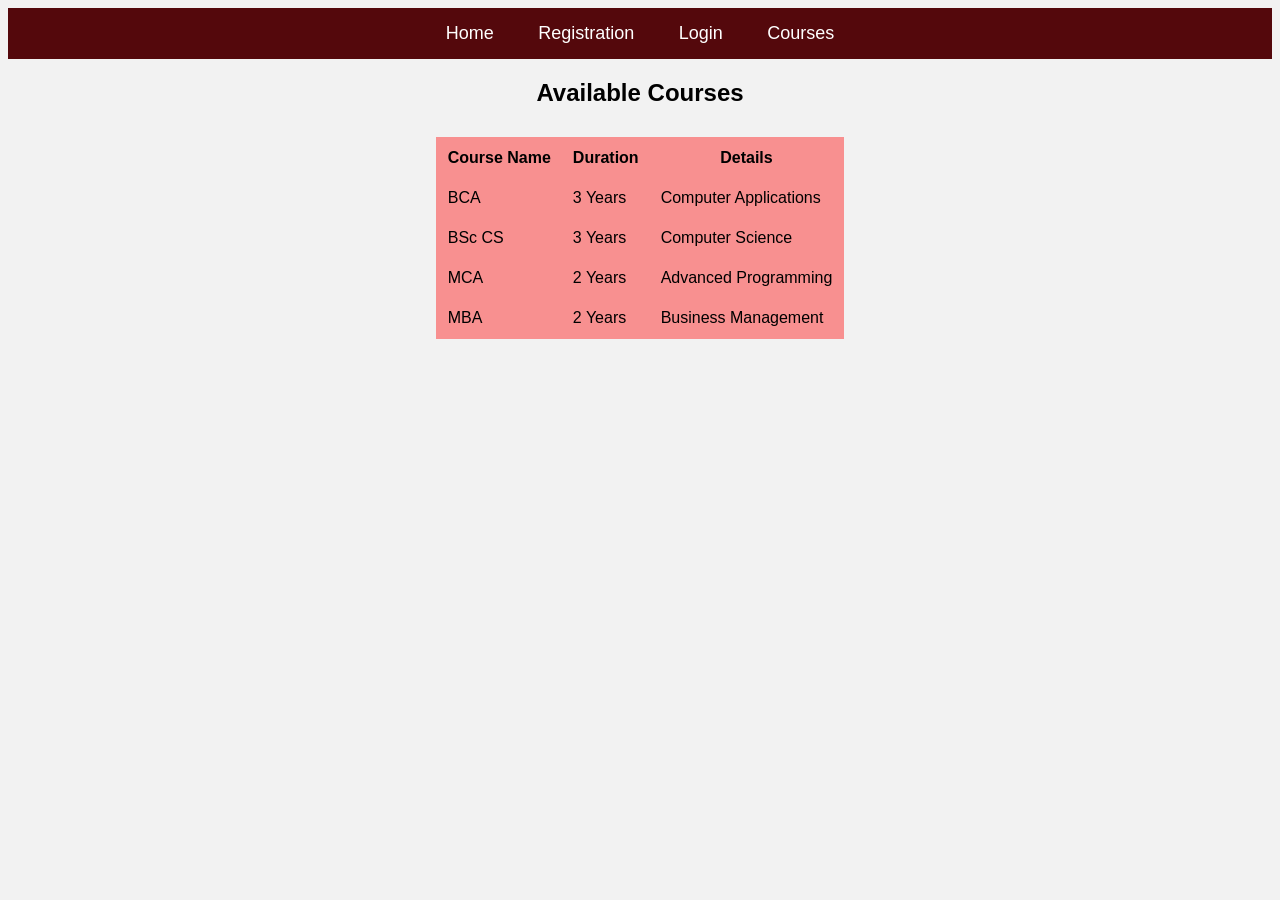
<file: course.html>
<!DOCTYPE html>
<html>
<head>
    <title>Courses</title>
    <link rel="stylesheet" href="style.css">
</head>

<body>

    <div class="navbar">
        <a href="index.html">Home</a>
        <a href="register.html">Registration</a>
        <a href="login.html">Login</a>
        <a href="courses.html">Courses</a>
    </div>

    <h2 align="center">Available Courses</h2>

    <table align="center" cellpadding="10">

        <tr>
            <th>Course Name</th>
            <th>Duration</th>
            <th>Details</th>
        </tr>

        <tr>
            <td>BCA</td>
            <td>3 Years</td>
            <td>Computer Applications</td>
        </tr>

        <tr>
            <td>BSc CS</td>
            <td>3 Years</td>
            <td>Computer Science</td>
        </tr>

        <tr>
            <td>MCA</td>
            <td>2 Years</td>
            <td>Advanced Programming</td>
        </tr>

        <tr>
            <td>MBA</td>
            <td>2 Years</td>
            <td>Business Management</td>
        </tr>

    </table>

</body>
</html>
</file>
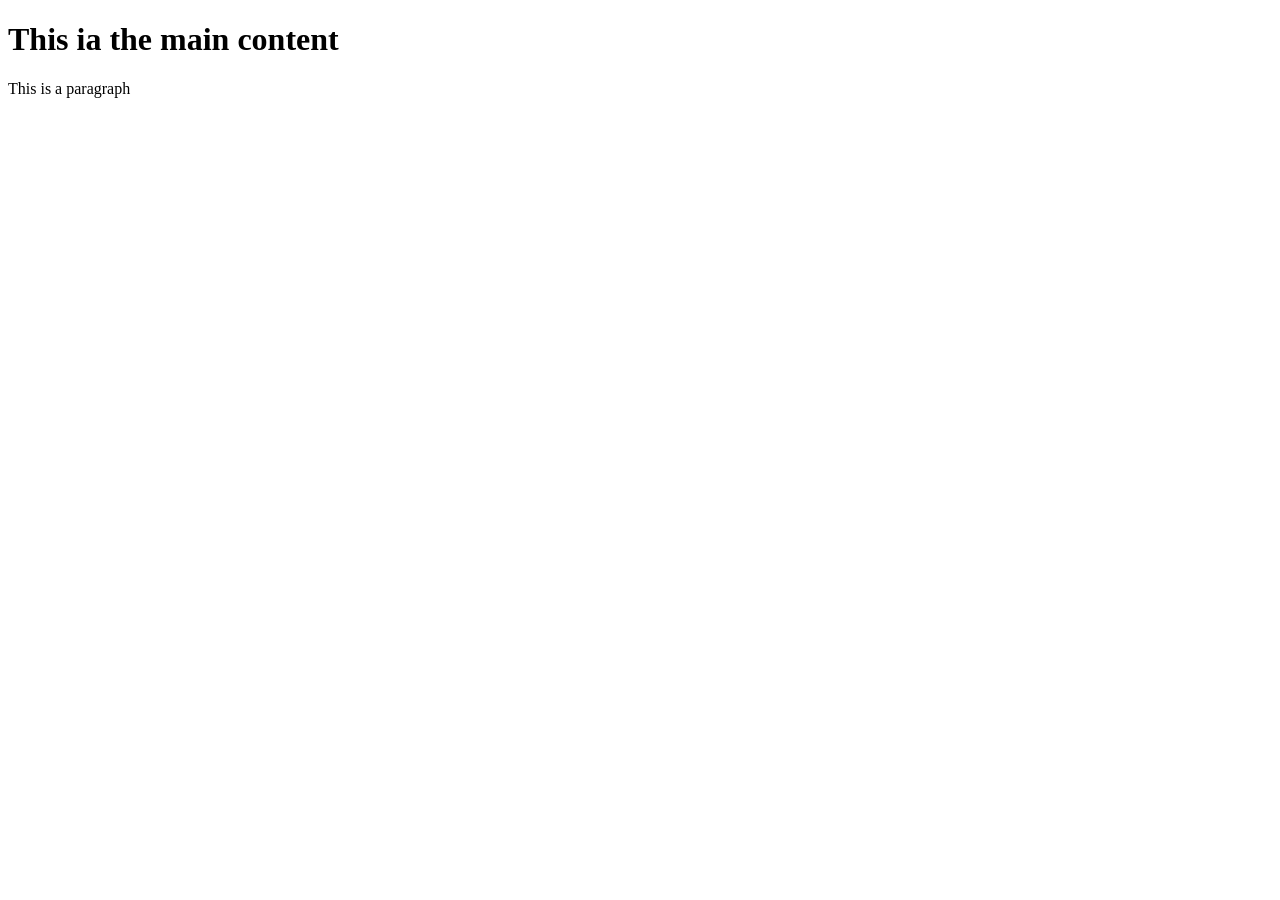
<file: div.html>
<!DOCTYPE html>
<html lang="en">
<head>
    <meta charset="UTF-8">
    <meta name="viewport" content="width=, initial-scale=1.0">
    <title>Document</title>
</head>
<body>
    <main>
        <h1>This ia the main content</h1>
        <p> This is a paragraph</p>
    </main>
</body>
</html>
</file>
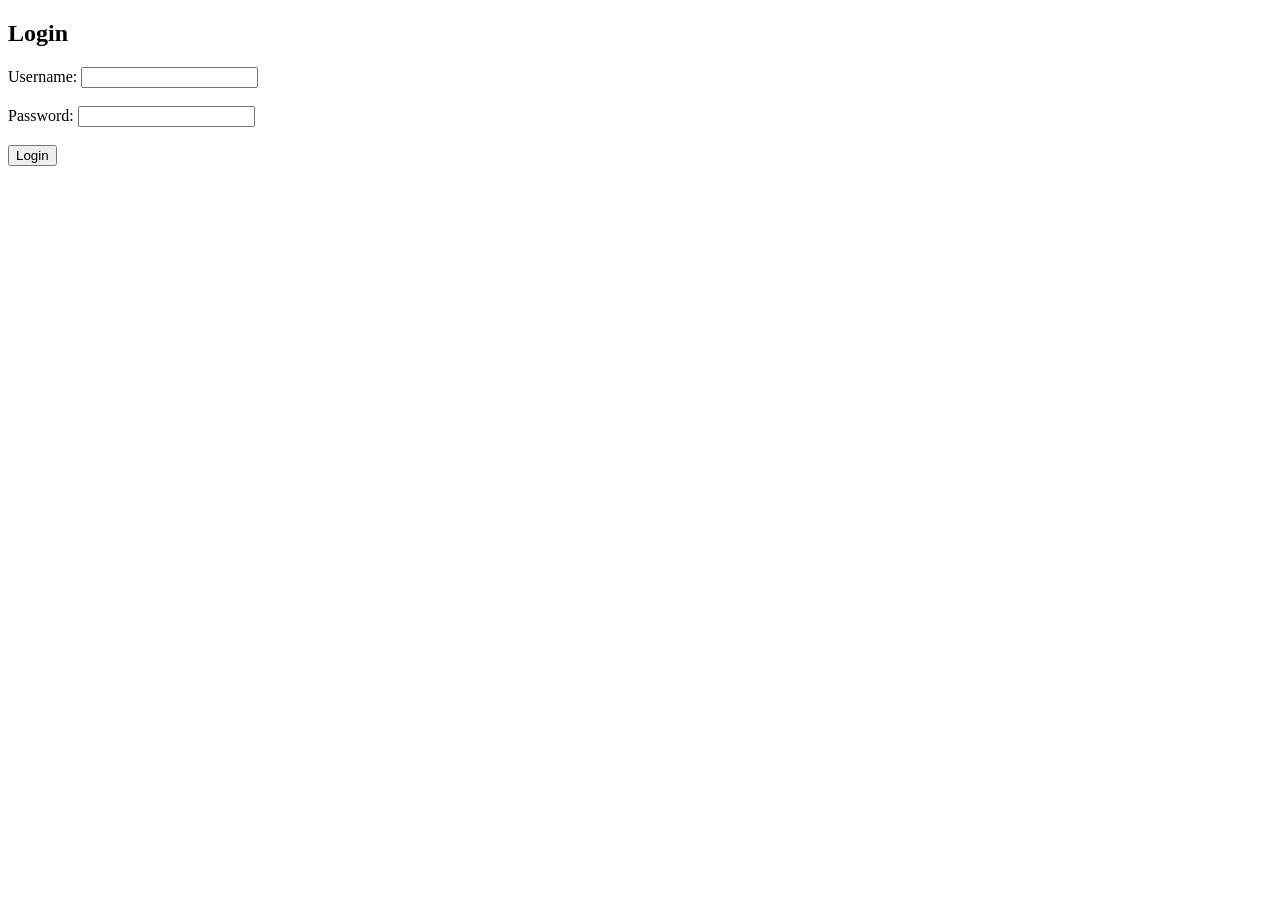
<file: login.html>
<!DOCTYPE html>
<html lang="en">
<head>
    <meta charset="UTF-8">
    <meta name="viewport" content="width=device-width, initial-scale=1.0">
    <title>Login page</title>
</head>
<body>
    <nav>
        <div class="container">
            <h1>Login</h1>
            <form action="/login" method="post">
                <label for="username">Username:</label>
                <input type="text" id="username" name="username" required><br><br>
                <label for="password">Password:</label>
                <input type="password" id="password" name="password" required><br><br>
                <button type="submit">Login</button>
            </form>
    </nav>
</body>
</html>
</file>
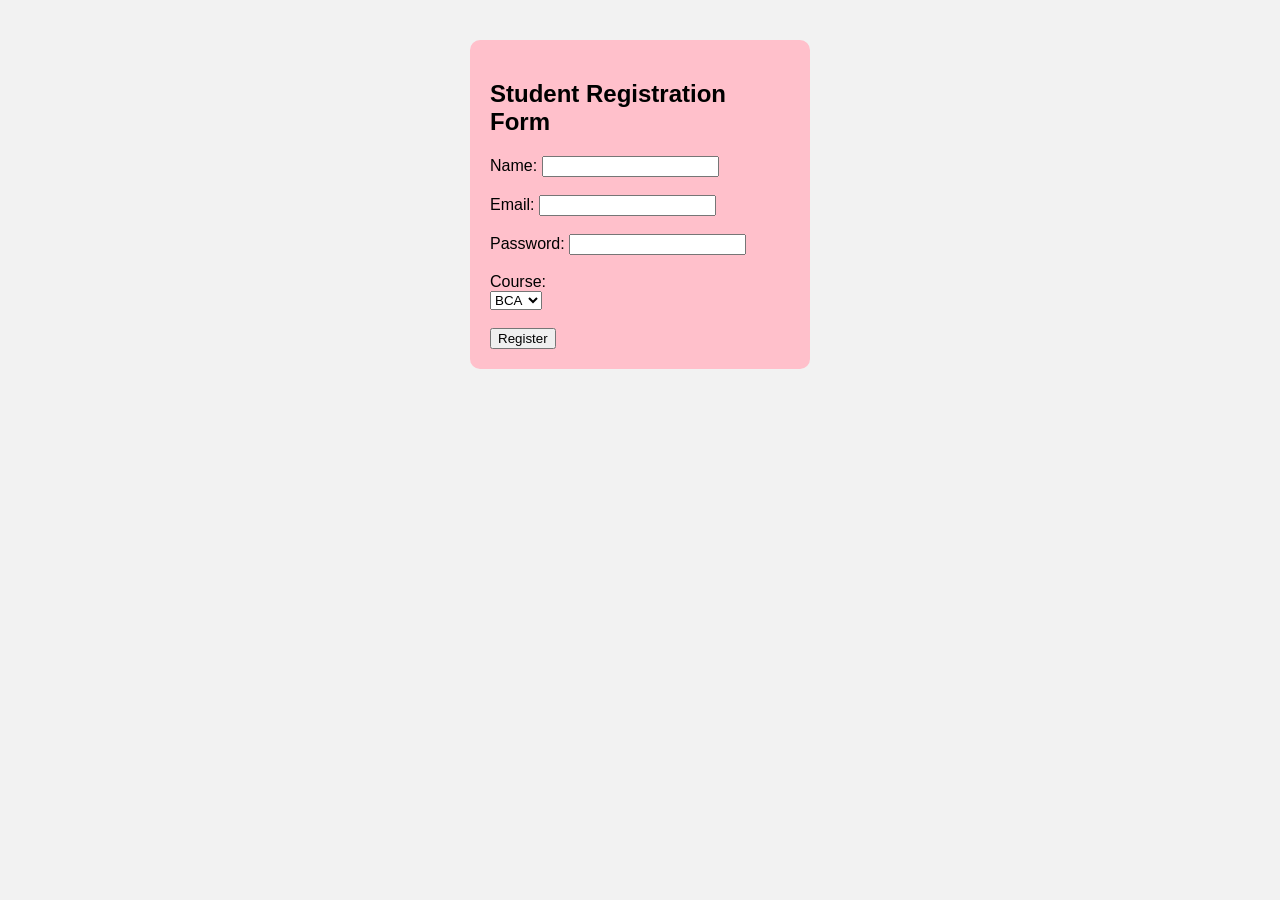
<file: registration.html>
<!DOCTYPE html>
<html lang="en">
<head>
    <meta charset="UTF-8">
    <meta name="viewport" content="width=device-width, initial-scale=1.0">

    <title>Registration Form</title>


    <link rel="stylesheet" href="style.css">
</head>

<body>

    <div class="form-box">

        <h2>Student Registration Form</h2>

        <form>

            Name:
            <input type="text" name="name" required>
            <br><br>

            Email:
            <input type="email" name="email" required>
            <br><br>

            Password:
            <input type="password" name="password" required>
            <br><br>

            Course:
            <br>

            <select name="course">

                <option value="BCA">BCA</option>
                <option value="BMS">BMS</option>
                <option value="MSC">MSC</option>
                <option value="MCA">MCA</option>

            </select>

            <br><br>

            <input type="submit" value="Register">

        </form>

    </div>

</body>
</html>
</file>
<file: style.css>
body {
    font-family: Arial;
    background-color: #f2f2f2;
}


.navbar {
    background-color: rgb(84, 8, 12);
    padding: 15px;
    text-align: center;
}

.navbar a {
    color: white;
    text-decoration: none;
    margin: 20px;
    font-size: 18px;
}

.home {
    text-align: center;
    margin-top: 30px;
}


.form-box {
    background-color: pink;
    width: 300px;
    padding: 20px;
    margin: auto;
    margin-top: 40px;
    border-radius: 10px;
}


table {
    background-color: rgb(248, 144, 144);
    margin-top: 30px;
}
</file>
